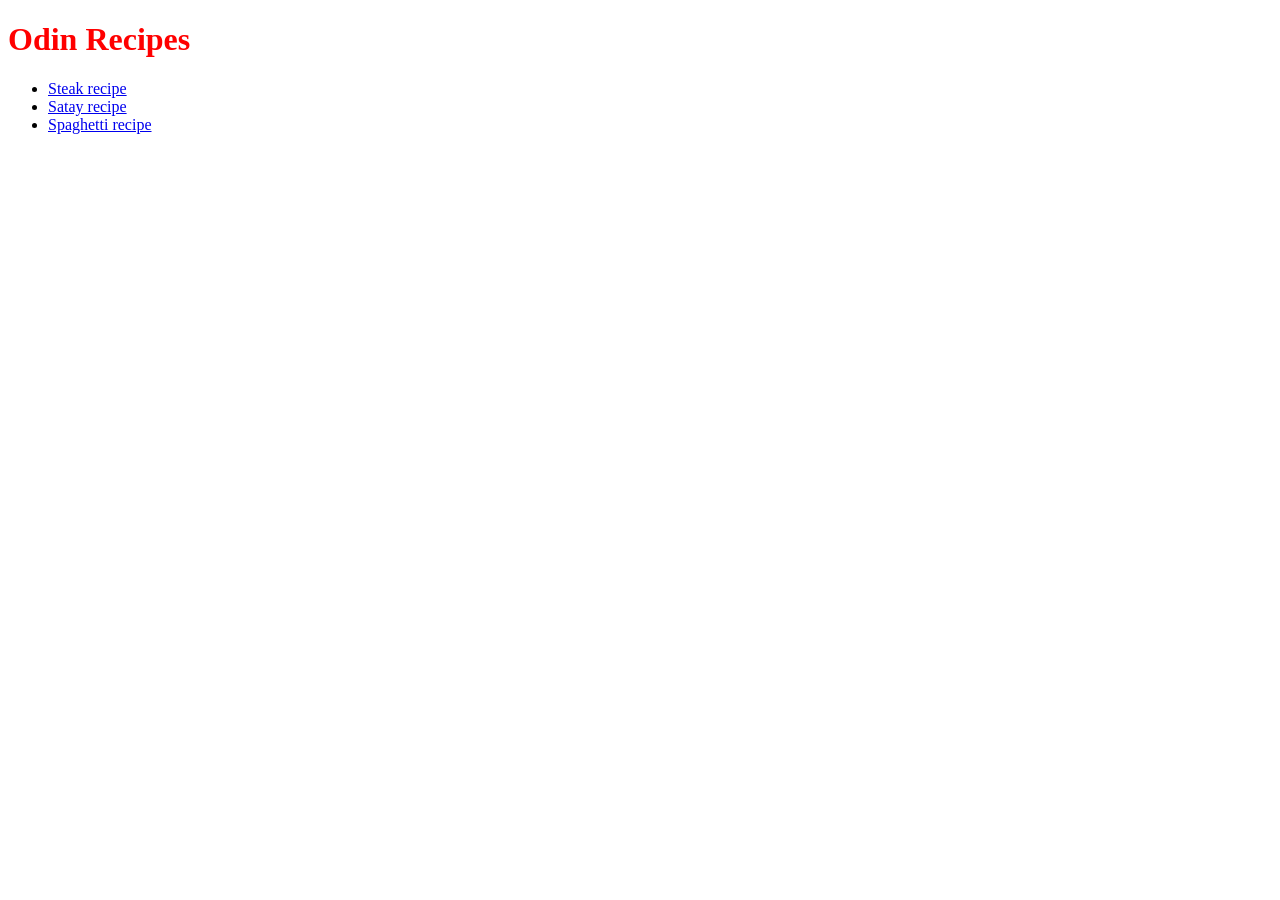
<file: index.html>
<!DOCTYPE html>
<html lang="en">
<head>
    <meta charset="UTF-8">
    <title>Odin Recipes</title>
    <link rel="stylesheet" href="./css/styles.css">
</head>
<body>
    
    <h1>Odin Recipes</h1>
    <ul>
        <li><a href="./recipes/steak.html" target="_blank" rel="noopener noreferrer">Steak recipe</a></li>
        <li><a href="./recipes/satay.html" target="_blank" rel="noopener noreferrer">Satay recipe</a></li>
        <li><a href="./recipes/spaghetti.html" target="_blank" rel="noopener noreferrer">Spaghetti recipe</a></li>
    </ul>
    

</body>
</html>
</file>
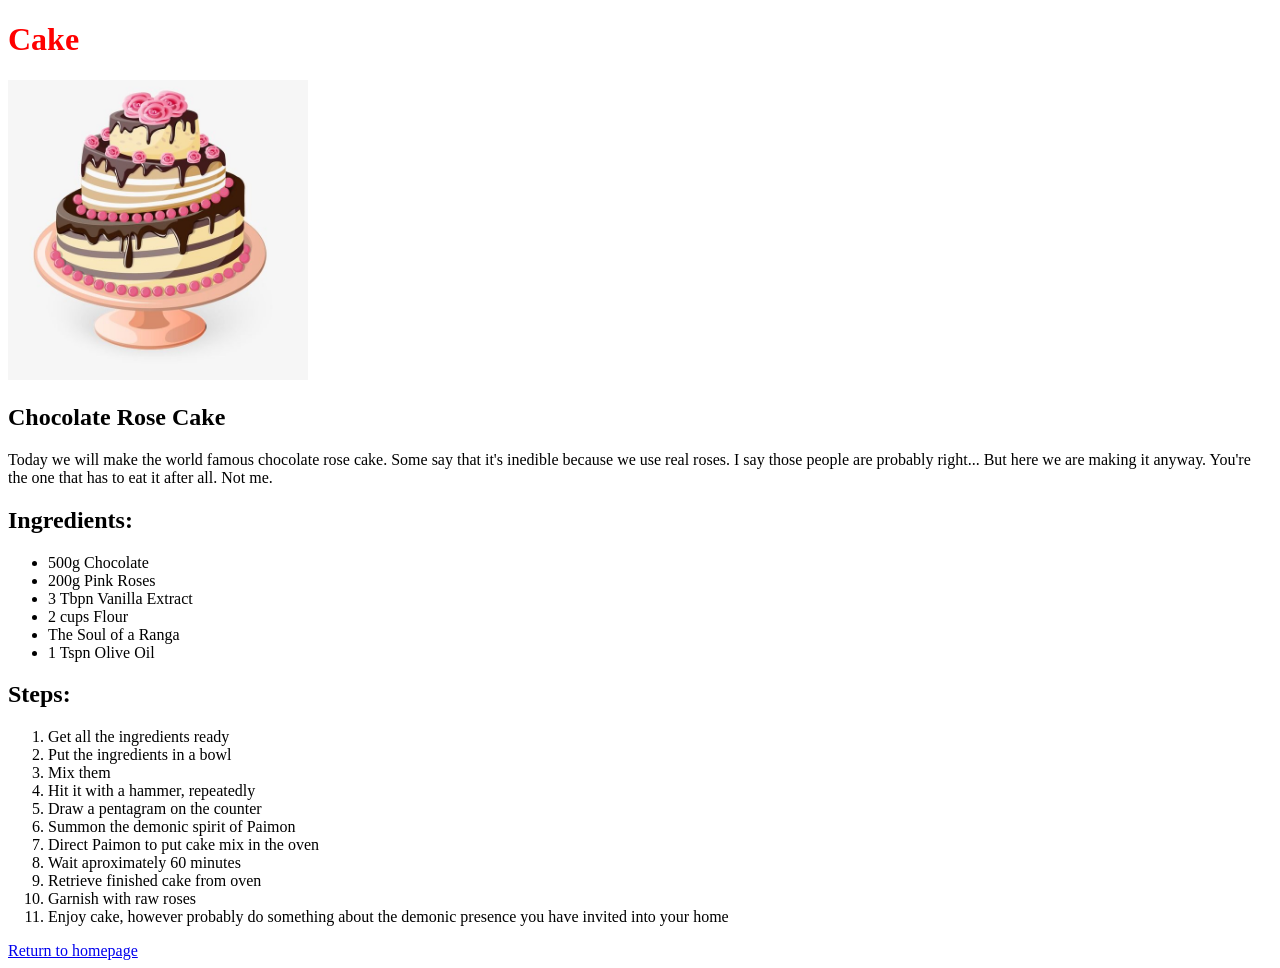
<file: recipes/cake.html>
<!DOCTYPE html>
<html lang="en">
<head>
    <meta charset="UTF-8">
    <meta http-equiv="X-UA-Compatible" content="IE=edge">
    <meta name="viewport" content="width=device-width, initial-scale=1.0">
    <title>Cake</title>
    <link rel="stylesheet" href="../css/styles.css">

</head>

<body>
    <h1>Cake</h1>
    <img src="../images/cake.jpg" alt="Image of a cake" width="300" height="300">

    <div class="container">
        <h2>Chocolate Rose Cake</h2>
        <p>Today we will make the world famous chocolate rose cake. Some say that it's inedible
            because we use real roses. I say those people are probably right... But here we are
            making it anyway. You're the one that has to eat it after all. Not me.
        </p>

        <div class="ingredients">
            <h2>Ingredients:</h2>
            <ul>
                <li>500g Chocolate</li>
                <li>200g Pink Roses</li>
                <li>3 Tbpn Vanilla Extract</li>
                <li>2 cups Flour</li>
                <li>The Soul of a Ranga</li>
                <li>1 Tspn Olive Oil</li>
            </ul>
        </div>

        <div class="steps">
            <h2>Steps:</h2>
            <ol>
                <li>Get all the ingredients ready</li>
                <li>Put the ingredients in a bowl</li>
                <li>Mix them</li>
                <li>Hit it with a hammer, repeatedly</li>
                <li>Draw a pentagram on the counter</li>
                <li>Summon the demonic spirit of Paimon</li>
                <li>Direct Paimon to put cake mix in the oven</li>
                <li>Wait aproximately 60 minutes</li>
                <li>Retrieve finished cake from oven</li>
                <li>Garnish with raw roses</li>
                <li>Enjoy cake, however probably do something about the demonic
                    presence you have invited into your home
                </li>

            </ol>
        </div>

        <a href="../index.html">Return to homepage</a>

    </div>

</body>

</html>
</file>
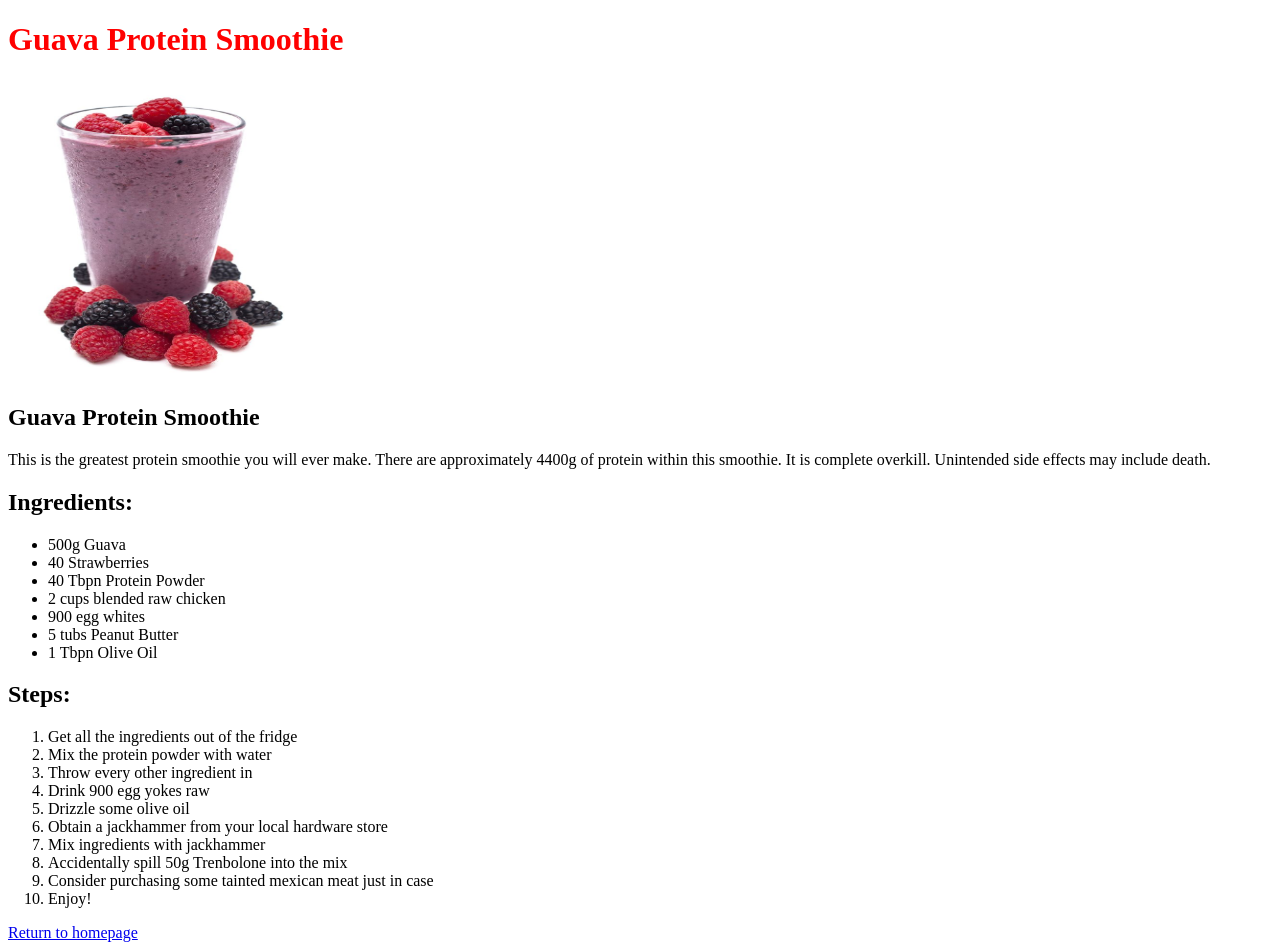
<file: recipes/protein-smoothie.html>
<!DOCTYPE html>
<html lang="en">
<head>
    <meta charset="UTF-8">
    <meta http-equiv="X-UA-Compatible" content="IE=edge">
    <meta name="viewport" content="width=device-width, initial-scale=1.0">
    <title>Protein Smoothie</title>
    <link rel="stylesheet" href="../css/styles.css">

</head>

<body>
    <h1>Guava Protein Smoothie</h1>
    <img src="../images/smoothie.jpg" alt="Protein smoothie" width="300" height="300">
    <h2>Guava Protein Smoothie</h2>
    <p>This is the greatest protein smoothie you will ever make. There are approximately 4400g
        of protein within this smoothie. It is complete overkill. Unintended side effects may
        include death.
    </p>
    <h2>Ingredients:</h2>
    <ul>
        <li>500g Guava</li>
        <li>40 Strawberries</li>
        <li>40 Tbpn Protein Powder</li>
        <li>2 cups blended raw chicken</li>
        <li>900 egg whites</li>
        <li>5 tubs Peanut Butter</li>
        <li>1 Tbpn Olive Oil</li>
    </ul>
    <h2>Steps:</h2>
    <ol>
        <li>Get all the ingredients out of the fridge</li>
        <li>Mix the protein powder with water</li>
        <li>Throw every other ingredient in</li>
        <li>Drink 900 egg yokes raw</li>
        <li>Drizzle some olive oil</li>
        <li>Obtain a jackhammer from your local hardware store</li>
        <li>Mix ingredients with jackhammer</li>
        <li>Accidentally spill 50g Trenbolone into the mix</li>
        <li>Consider purchasing some tainted mexican meat just in case</li>
        <li>Enjoy!</li>

    </ol>

    <a href="../index.html">Return to homepage</a>

</body>

</html>
</file>
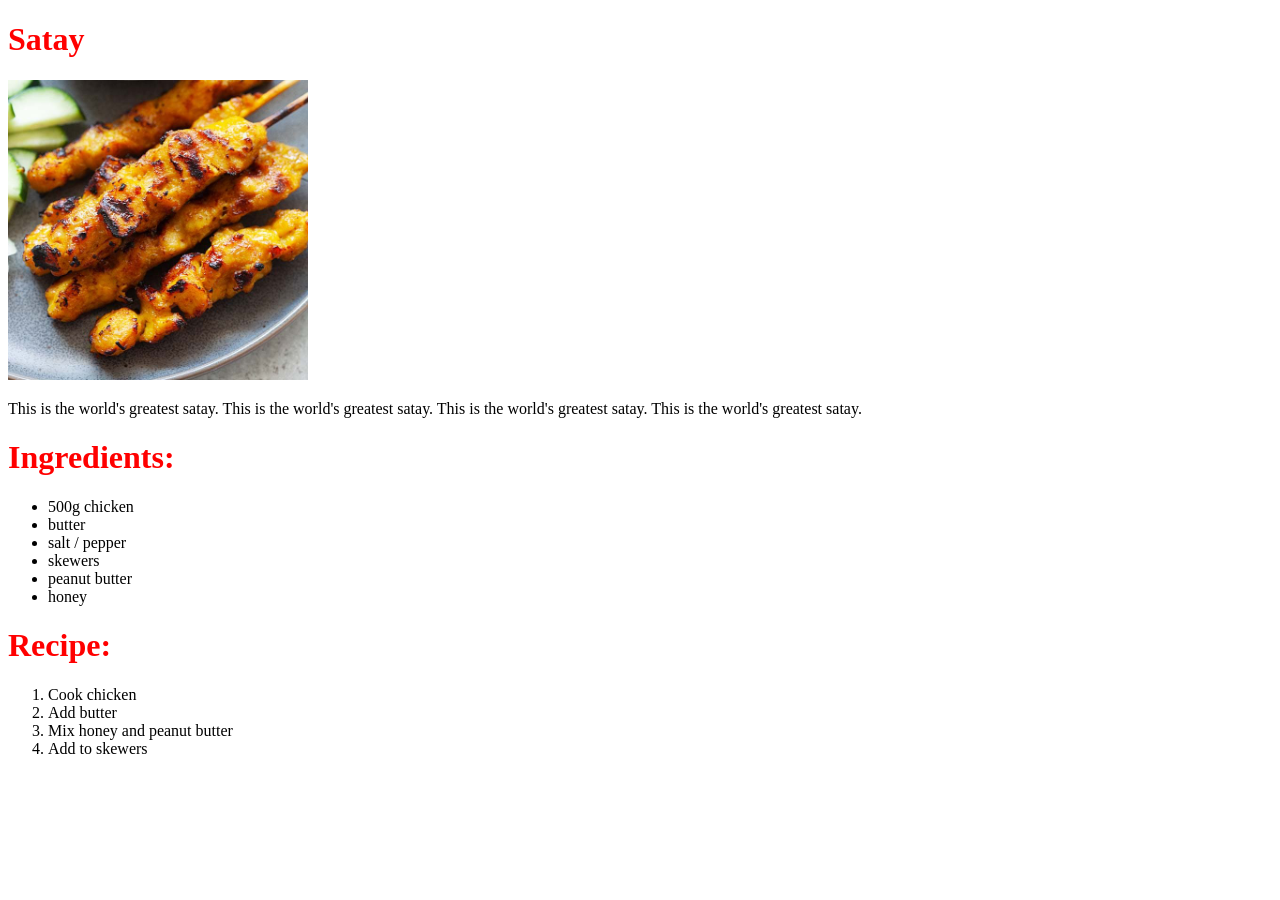
<file: recipes/satay.html>
<!DOCTYPE html>
<html lang="en">
<head>
    <meta charset="UTF-8">
    <title>Satay</title>
    <link rel="stylesheet" href="../css/styles.css">
</head>
<body>
    <h1>Satay</h1>
    <img src="../images/satay.jpg" alt="Image of delicious satay" height="300" width="300">
    <p> This is the world's greatest satay.
        This is the world's greatest satay.
        This is the world's greatest satay.
        This is the world's greatest satay.
    </p>

    <h1>Ingredients:</h1>
    <ul>
        <li>500g chicken</li>
        <li>butter</li>
        <li>salt / pepper</li>
        <li>skewers</li>
        <li>peanut butter</li>
        <li>honey</li>
    </ul>
    <h1>Recipe:</h1>
    <ol>
        <li>Cook chicken</li>
        <li>Add butter</li>
        <li>Mix honey and peanut butter</li>
        <li>Add to skewers</li>
    </ol>
</body>
</html>
</file>
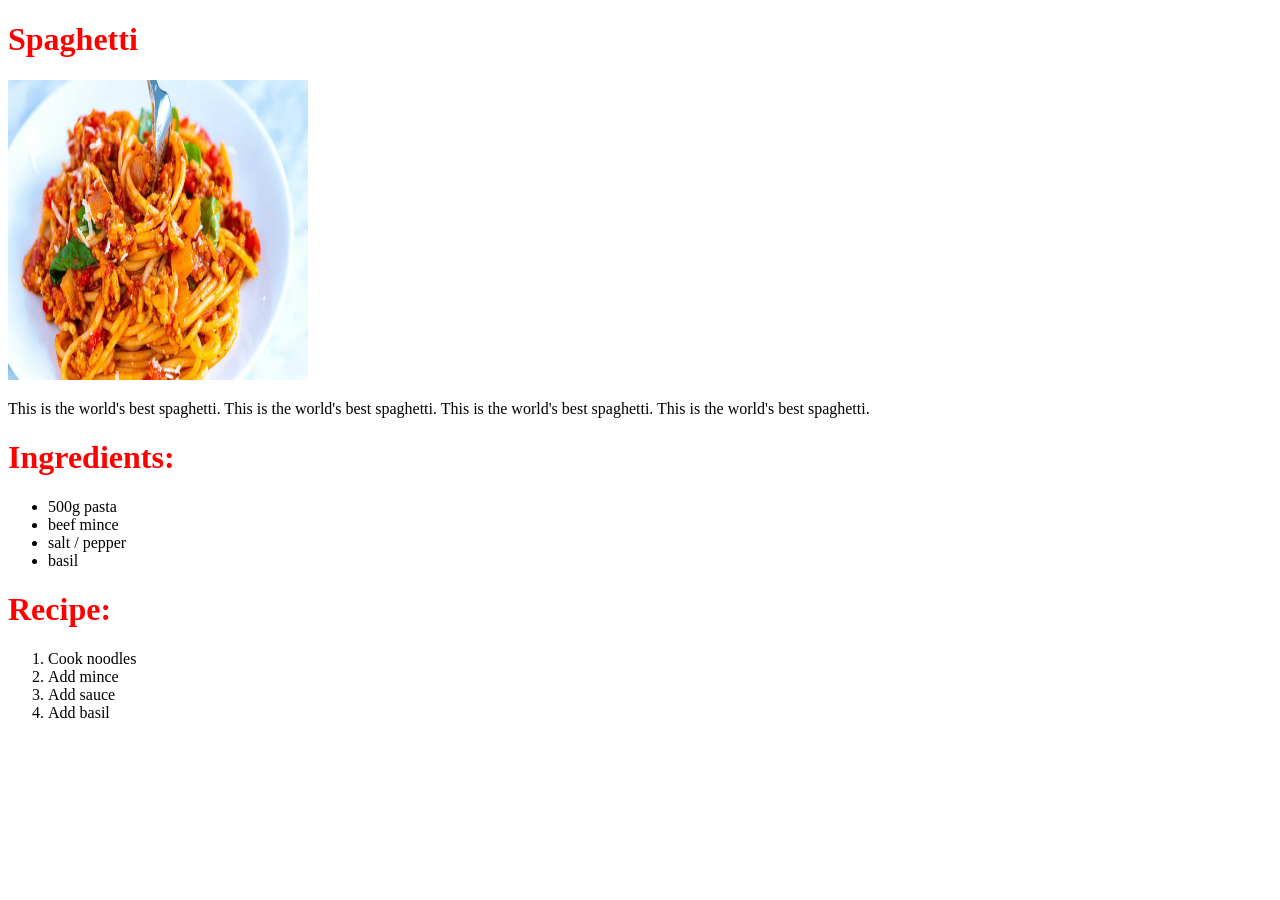
<file: recipes/spaghetti.html>
<!DOCTYPE html>
<html lang="en">
<head>
    <meta charset="UTF-8">
    <title>Spaghetti</title>
    <link rel="stylesheet" href="../css/styles.css">
</head>
<body>
    <h1>Spaghetti</h1>
    <img src="../images/spaghetti.jpg" alt="Image of spaghetti" height="300" width="300">
    <p> This is the world's best spaghetti.
        This is the world's best spaghetti.
        This is the world's best spaghetti.
        This is the world's best spaghetti.
    </p>

    <h1>Ingredients:</h1>
    <ul>
        <li>500g pasta</li>
        <li>beef mince</li>
        <li>salt / pepper</li>
        <li>basil</li>
    </ul>
    <h1>Recipe:</h1>
    <ol>
        <li>Cook noodles</li>
        <li>Add mince</li>
        <li>Add sauce</li>
        <li>Add basil</li>
    </ol>
</body>
</html>
</file>
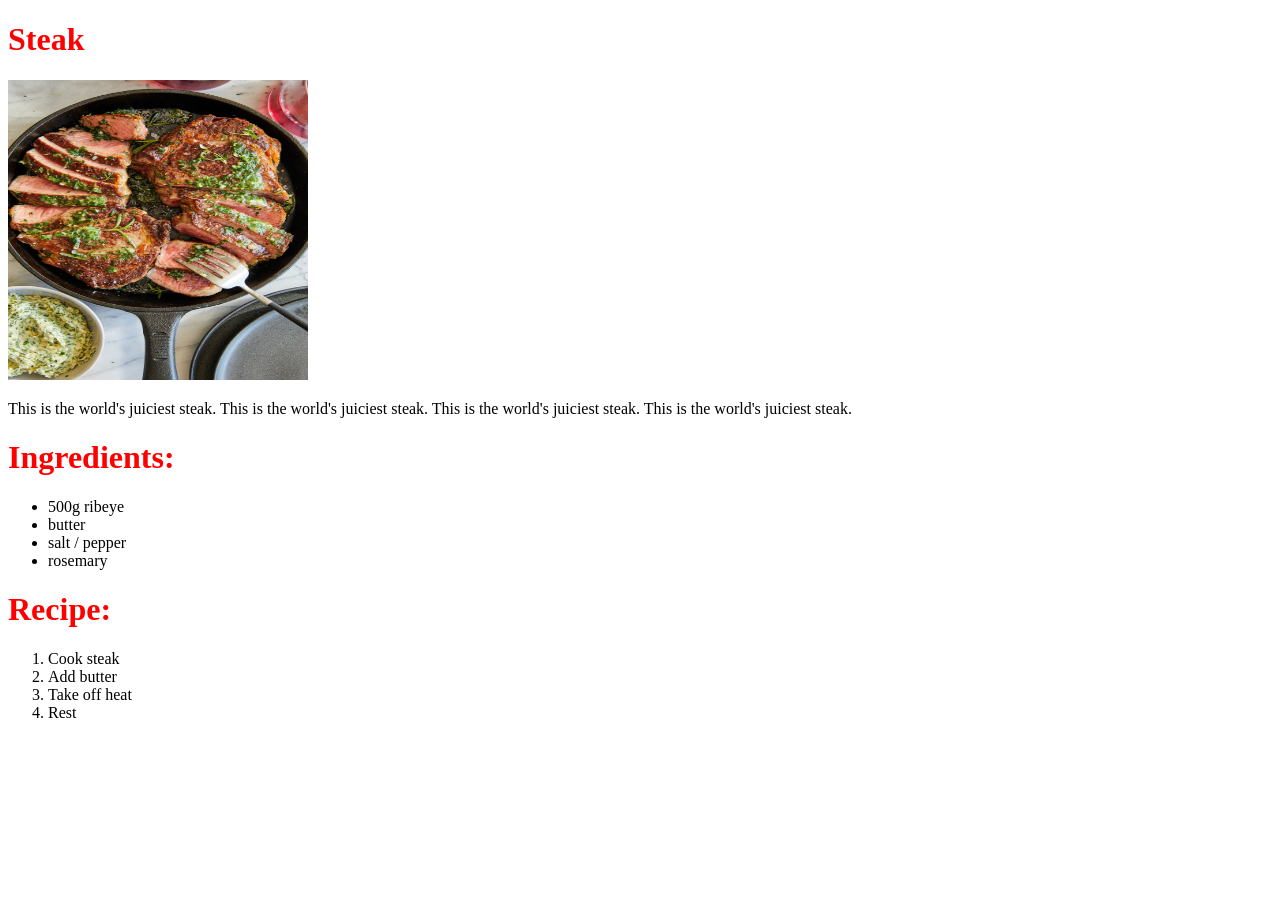
<file: recipes/steak.html>
<!DOCTYPE html>
<html lang="en">
<head>
    <meta charset="UTF-8">
    <title>Steak</title>
    <link rel="stylesheet" href="../css/styles.css">
</head>
<body>
    <h1>Steak</h1>
    <img src="../images/steak.jpg" alt="Image of juicy steak" height="300" width="300">
    <p> This is the world's juiciest steak.
        This is the world's juiciest steak.
        This is the world's juiciest steak.
        This is the world's juiciest steak.
    </p>

    <h1>Ingredients:</h1>
    <ul>
        <li>500g ribeye</li>
        <li>butter</li>
        <li>salt / pepper</li>
        <li>rosemary</li>
    </ul>
    <h1>Recipe:</h1>
    <ol>
        <li>Cook steak</li>
        <li>Add butter</li>
        <li>Take off heat</li>
        <li>Rest</li>
    </ol>
</body>
</html>
</file>
<file: css/styles.css>
h1 {

    color: red;
}
</file>
